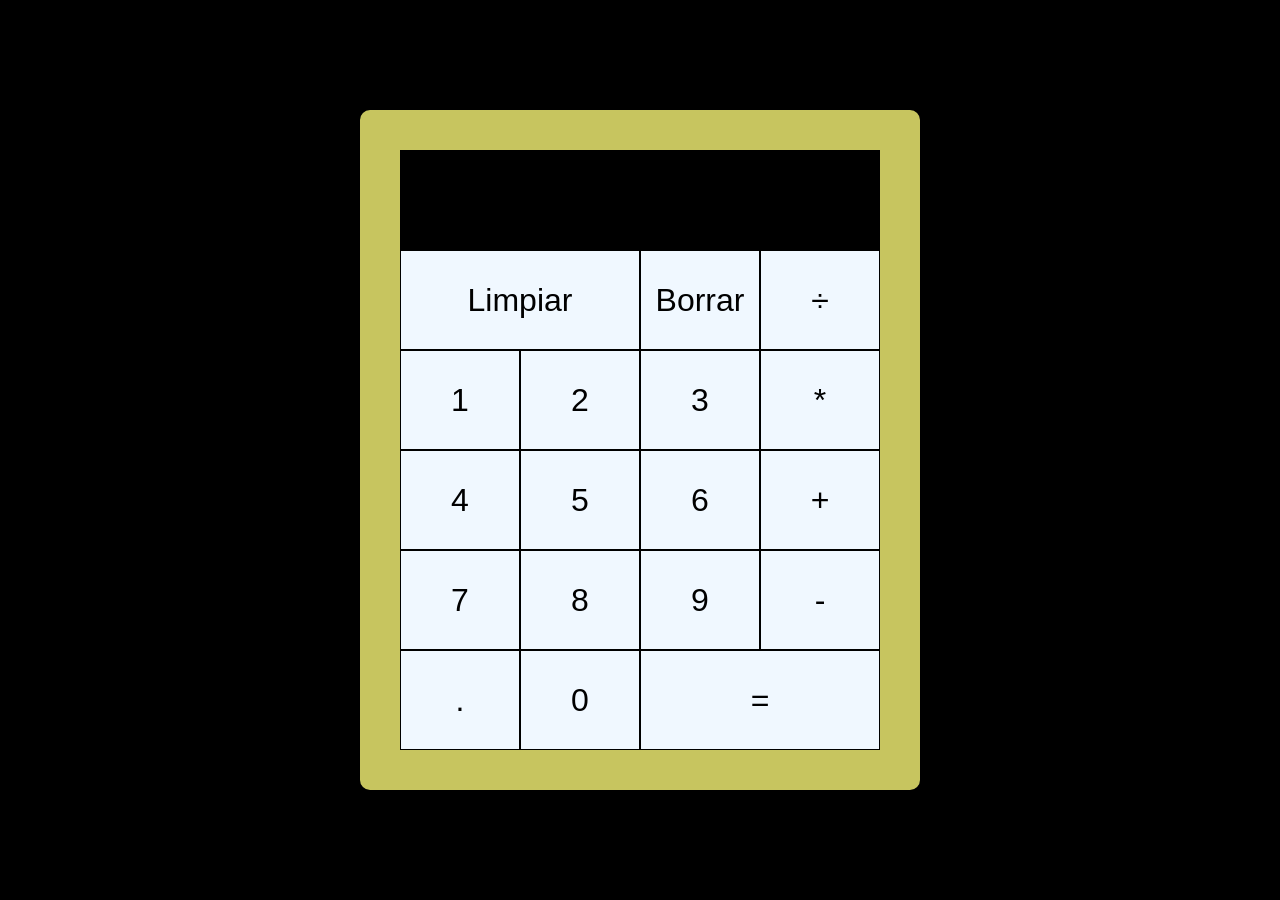
<file: TRABAJO_JESUS/CALCULADORA_HECTOR/index.html>
<!DOCTYPE html>
<html lang="en">
<head>
    <meta charset="UTF-8">
    <meta name="viewport" content="width=device-width, initial-scale=1.0">
    <title>Calculadora</title>
    <link rel="stylesheet" href="styles.css">
</head>
<body>
    
    <div class="calculator-grid">
        <div class="output">
            <div data-previous-operand class="previous-operand"></div>
            <div data-current-operand class="current-operand"></div>
        </div>
        <button data-all-clear class="span-two">Limpiar</button>
        <button data-delete>Borrar</button>
        <button data-operation>÷</button>
        <button data-number>1</button>
        <button data-number>2</button>
        <button data-number>3</button>
        <button data-operation>*</button>
        <button data-number>4</button>
        <button data-number>5</button>
        <button data-number>6</button>
        <button data-operation>+</button>
        <button data-number>7</button>
        <button data-number>8</button>
        <button data-number>9</button>
        <button data-operation>-</button>
        <button data-number>.</button>
        <button data-number>0</button>
        <button data-equals class="span-two">=</button>
    </div>



    <script src="script.js" defer></script>
</body>
</html>
</file>
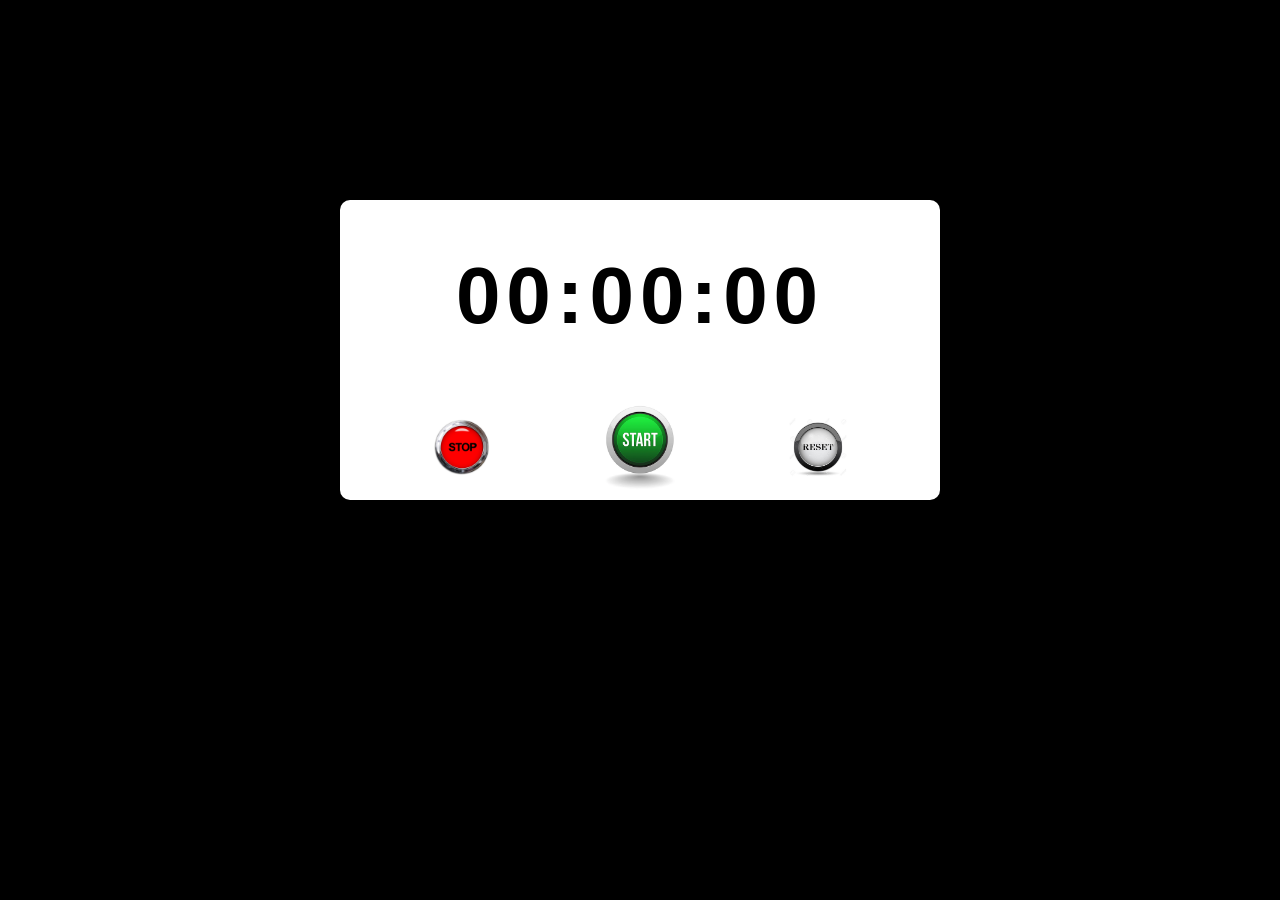
<file: TRABAJO_JESUS/CRONOMETRO_HECTOR/index.html>
<!DOCTYPE html>
<html lang="en">
<head>
    <meta charset="UTF-8">
    <meta http-equiv="X-UA Compatible" content="IE=edge">
    <meta name="viewport" content="width=device-width, initial-scale=1.0">
    <title>Cronometro</title>
    <link rel="stylesheet" href="styles.css">
</head>
<body>
    
    <div class="Cronometro">
        <h1 class="time">00:00:00</h1>
        <div class="controls">
            <img src="../../Imagenes_HectorToledo/Ejercicio_006/stop.jpg"  onclick="stopTimer()"  alt="stop">
            <img src="../../Imagenes_HectorToledo/Ejercicio_006/start.jpg"  onclick="startTimer()"  alt="start">
            <img src="../../Imagenes_HectorToledo/Ejercicio_006/reset.jpg"  onclick="resetTimer()"  alt="reset">
        </div>
    </div>

    <script src="script.js"></script>
</body>
</html>
</file>
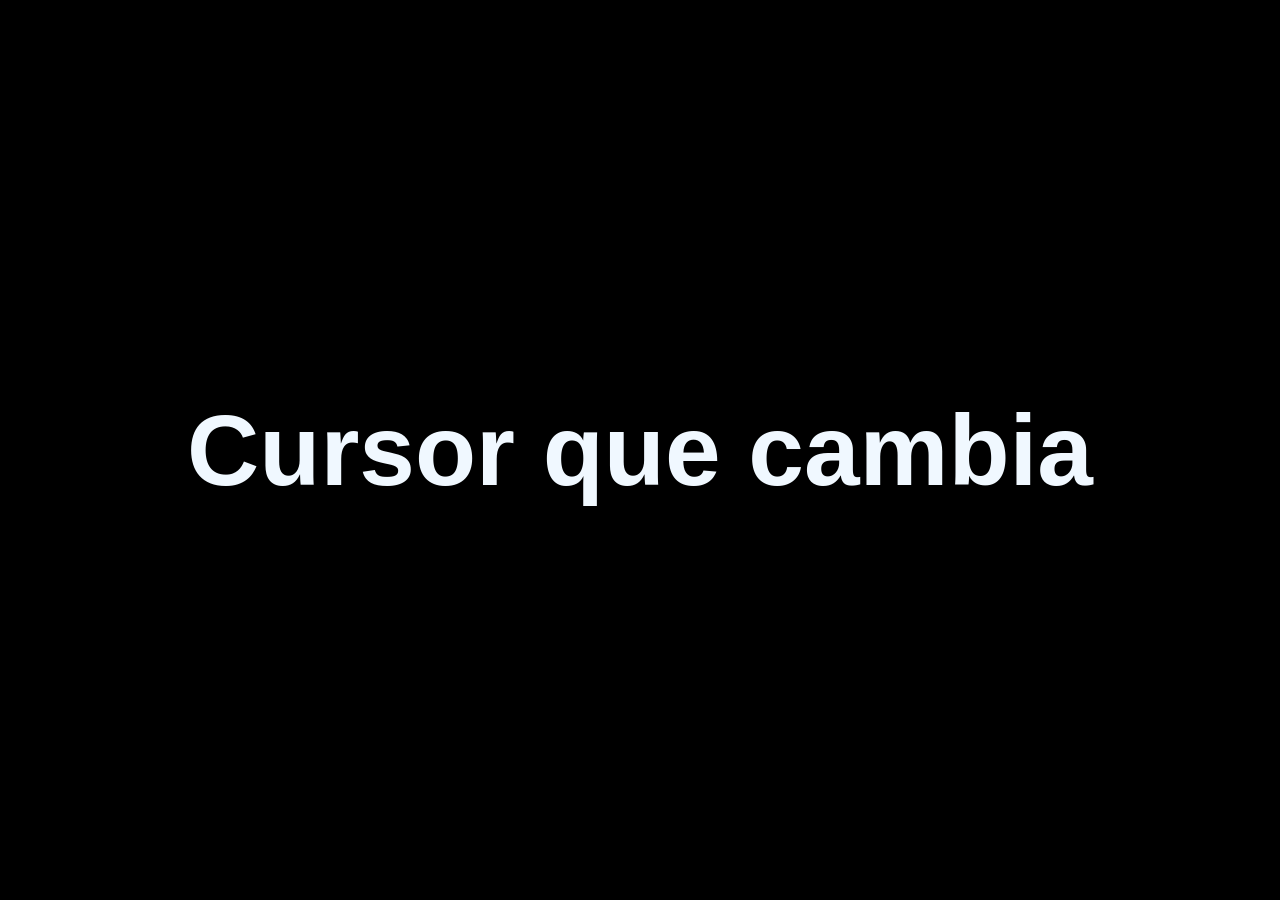
<file: TRABAJO_JESUS/CURSOR_ANIMADO_HECTOR/index.html>
<!DOCTYPE html>
<html lang="en">
<head>
    <meta charset="UTF-8">
    <meta name="viewport" content="width=device-width, initial-scale=1.0">
    <title>Cursor animado</title>
    <link rel="stylesheet" href="styles.css">
</head>
<body>

    <div class="cursor"></div>
    <div class="context">
        <h1>Cursor que cambia</h1>
    </div>
    
    <script src="script.js"></script>
</body>
</html>
</file>
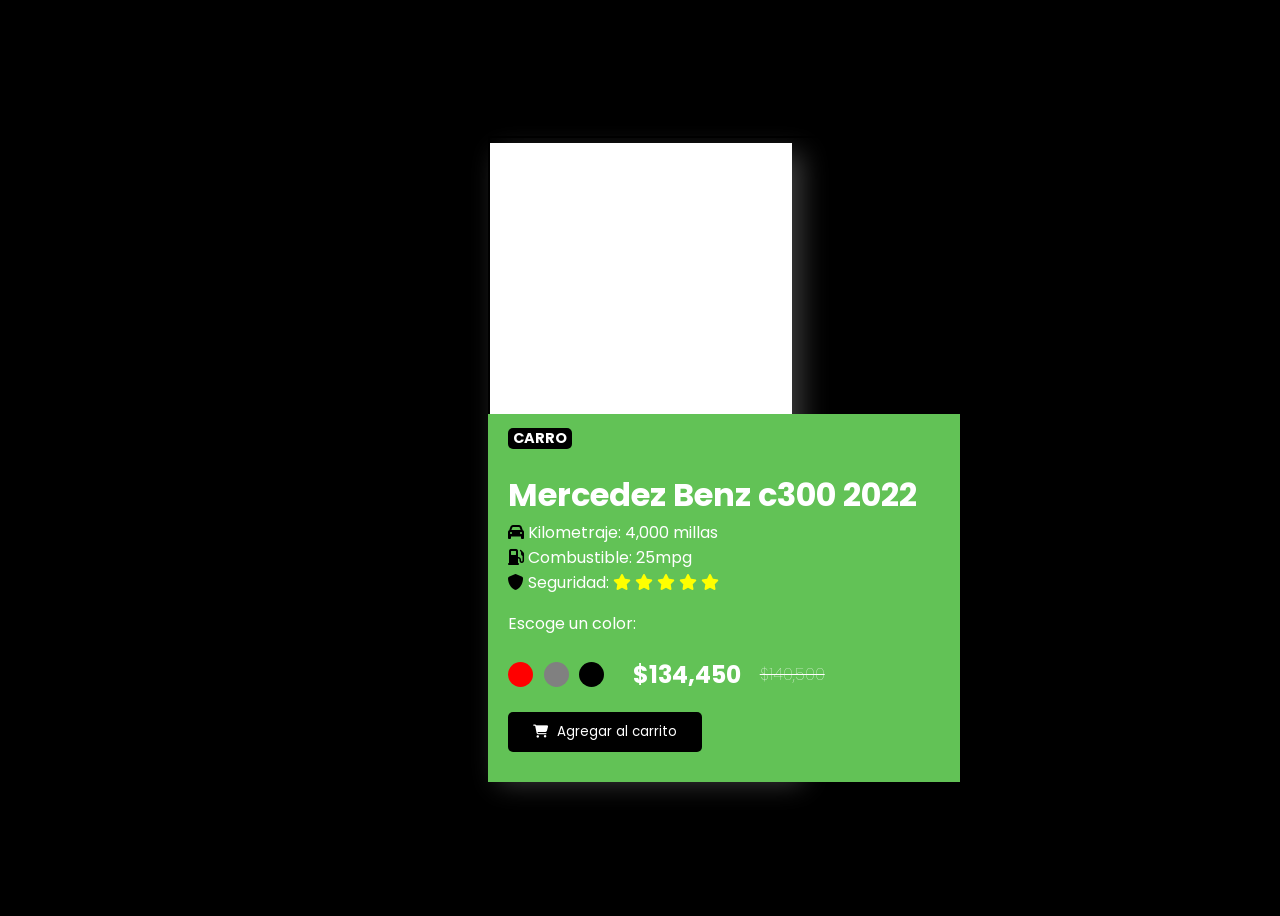
<file: TRABAJO_JESUS/DOOM-CARRO/index.html>
<!DOCTYPE html>
<html lang="en">
<head>
    <meta charset="UTF-8">
    <meta http-equiv="X-UA-Compatible" content="IE=edge">
    <meta name="viewport" content="width=device-width, initial-scale=1.0">
    <link rel="stylesheet" href="https://cdnjs.cloudflare.com/ajax/libs/font-awesome/6.1.2/css/all.min.css">
    <link rel="stylesheet" href="styles.css">
    <title>Manipulacion del DOM</title>
</head>
<body>
    <div class="product-card">
        <div class="product-image">
            </div>
        <div class="product-description">
            <h3 class="tag">CARRO</h3>
            <h1 class="product-title">Mercedez Benz c300 2022</h1>
            
            <p class="product-details">
                <span class="mileage">
                    <span style="font-size: 1em; color: black"><i class="fa-solid fa-car"></i></span>
                    Kilometraje: 4,000 millas
                </span>
                <span class="fuel">
                    <span style="font-size: 1em; color: black"><i class="fa-solid fa-gas-pump"></i></span>
                    Combustible: 25mpg
                </span>
                <span class="safety">
                    <span style="font-size: 1em; color: black"><i class="fa-solid fa-shield"></i></span>
                    Seguridad:
                    <span class="stars">
                        <i class="fa-solid fa-star"></i>
                        <i class="fa-solid fa-star"></i>
                        <i class="fa-solid fa-star"></i>
                        <i class="fa-solid fa-star"></i>
                        <i class="fa-solid fa-star"></i>
                    </span>
                </span>
            </p>
            
            <p>Escoge un color:</p>
            <div class="colors-price">
                <div class="colors">
                    <span class="red"></span>
                    <span class="gray"></span>
                    <span class="black"></span>
                </div>
                <div class="pricing">
                    <h2 class="new-price">$134,450</h2>
                    <h4 class="old-price"><s>$140,500</s></h4>
                </div>
            </div>
            
            <button id="button">
                <span style="font-size: 1em; color: white">
                    <i class="fa-solid fa-cart-shopping"></i>
                </span>
                <span class="button-text">Agregar al carrito</span>
            </button>
            
            <button class="feedback">
                <span id="white-button">Guao, vas a ser el dueño de un Benz</span>
            </button>
        </div>
    </div>

    <script src="script.js"></script>
</body>
</html>
</file>
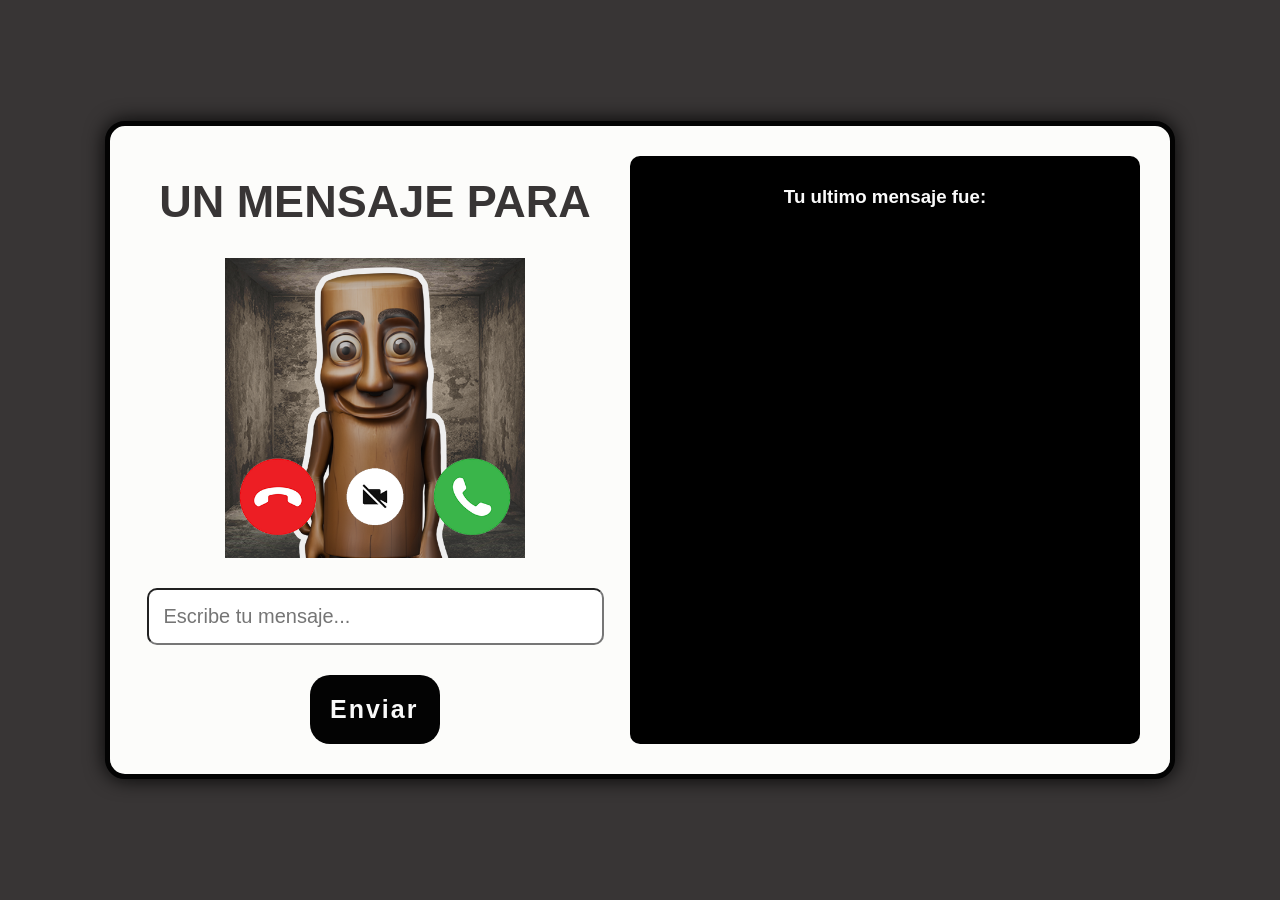
<file: TRABAJO_JESUS/DOOM_MENSAJE_HECTOR/index.html>
<!DOCTYPE html>
<html lang="en">
<head>
    <meta charset="UTF-8">
    <meta name="viewport" content="width=device-width, initial-scale=1.0">
    <title>Un mensaje para ti</title>
    <link rel="stylesheet" href="styles.css">
</head>
<body>

    <div class="container">
        <div class="container_1">

            <h1>Un mensaje para</h1>
            <img src="../../Imagenes_HectorToledo/Ejercicio_008/tungtung.png" class="tung" alt="">
            <input type="text" value="" placeholder="Escribe tu mensaje...">
            <div class="Enviar">Enviar</div>
            <p class="error"> Por favor ingresa un mensaje!!</p>
        </div>
        <div class="container_2">

            <h3>Tu ultimo mensaje fue:</h3>
            <p class="message"></p>
        </div>
    </div>

    <script src="script.js"></script>
</body>
</html>
</file>
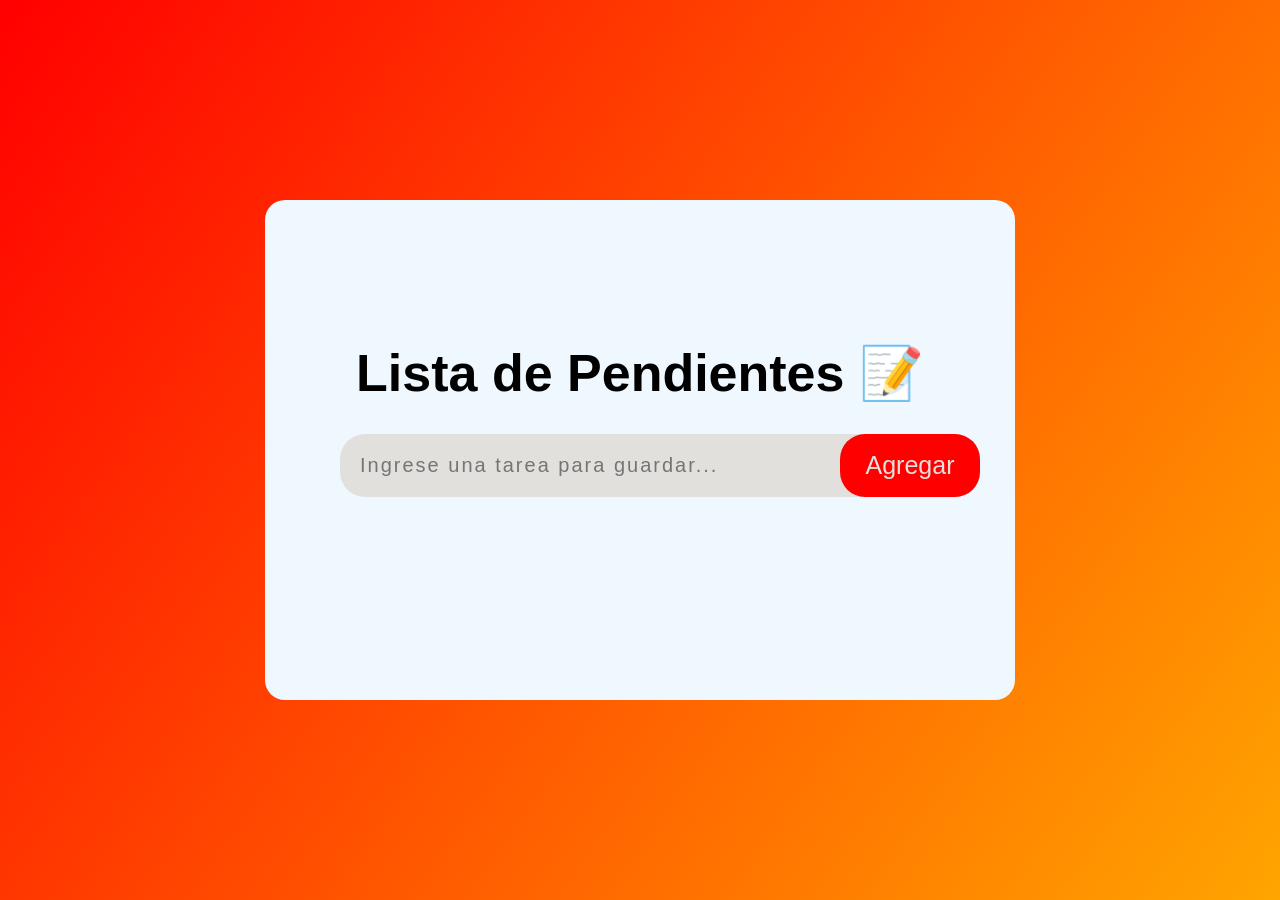
<file: TRABAJO_JESUS/LISTA_HECTOR/index.html>
<!DOCTYPE html>
<html lang="en">
<head>
    <meta charset="UTF-8">
    <meta name="viewport" content="width=device-width, initial-scale=1.0">
    <title>Lista</title>
    <link rel="stylesheet" href="styles.css">
</head>
<body>  
    <div class="contenedor">
        <div class="titulo">
            <h1 class="title">Lista de Pendientes 📝</h1>
        </div>
        <div class="content_input">
            <input type="text" class="input" placeholder="Ingrese una tarea para guardar..." autocomplete="off" > 
            <button class="button">Agregar</button>
        </div>
        <div class="content_lista">
            <ul class="list">
            </ul>
        </div>
    </div>

    <script src="script.js"></script>
</body>
</html>
</file>
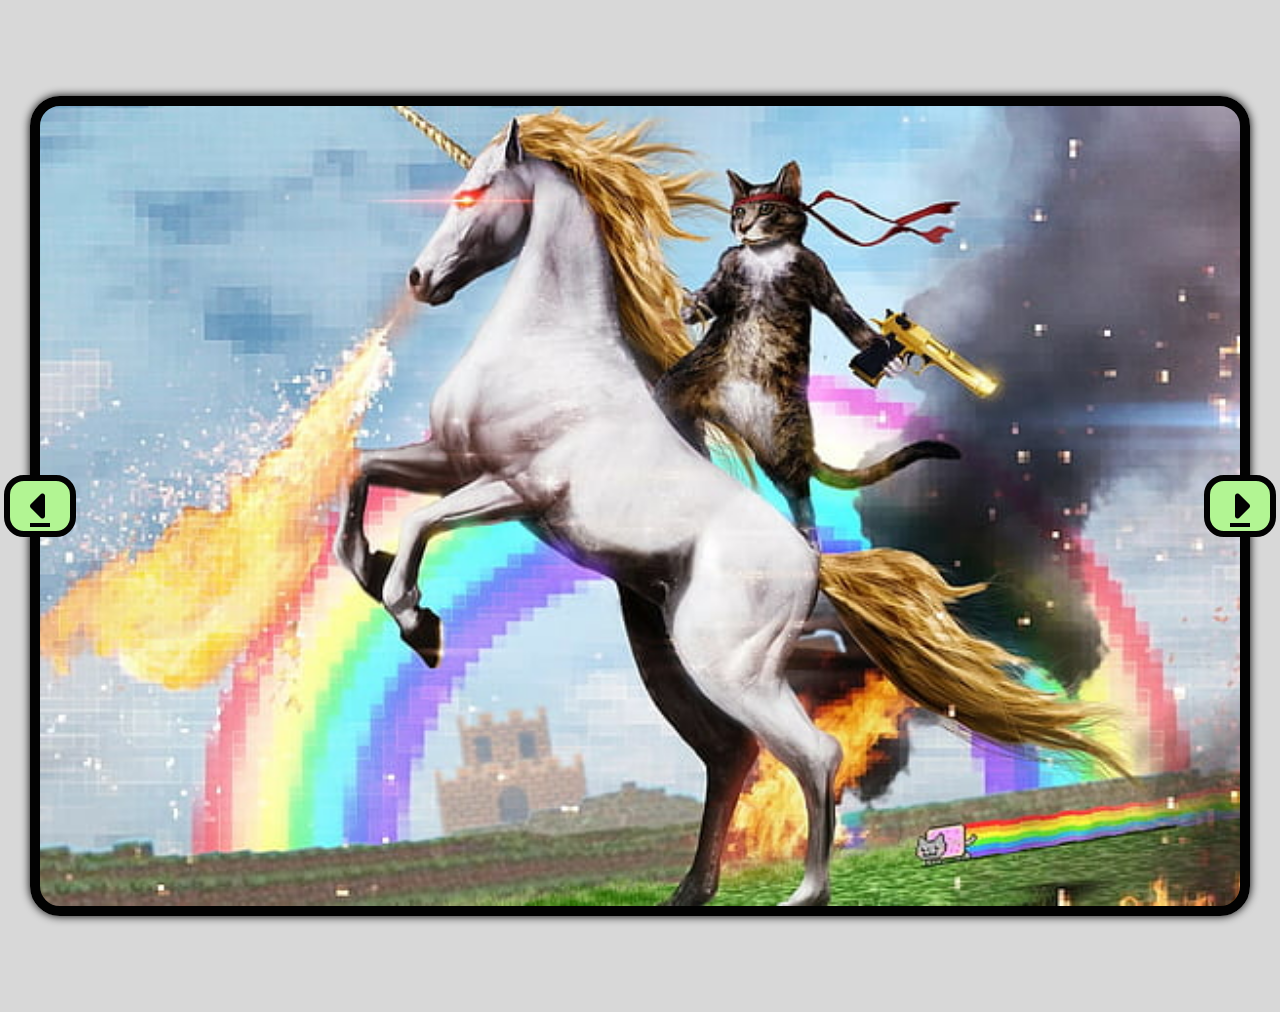
<file: TRABAJO_JESUS/GALERIA_IMAGENES_HECTOR/structure/index.html>
<!DOCTYPE html>
<html lang="en">
<head>
    <meta charset="UTF-8">
    <meta name="viewport" content="width=device-width, initial-scale=1.0">
    <title>galeria</title>
    <link rel="stylesheet" href="https://cdnjs.cloudflare.com/ajax/libs/font-awesome/6.1.2/css/all.min.css">
    <link rel="stylesheet" href="styles.css">
</head>
<body>
    <div class="images">
        <a href="#" class="btn btn-izquierda">
            <i class="fa-solid fa-caret-left"></i>
        </a>
        <a href="#" class="btn btn-derecha">
            <i class="fa-solid fa-caret-right"></i>
        </a>
    </div>

    <script src="script.js"></script>
</body>
</html>
</file>
<file: TRABAJO_JESUS/CALCULADORA_HECTOR/styles.css>
*, *::before, *::after{
    box-sizing: border-box;
    font-family: 'Lucida Sans', 'Lucida Sans Regular', 'Lucida Grande', 'Lucida Sans Unicode', Geneva, Verdana, sans-serif;
    font-weight: normal;
}

body {
    margin: 0;
    padding: 0;
    background-color: #000000;
    justify-content: center;
    align-items: center;
    display: flex;
    height: 100vh;
}

.calculator-grid {
    display: grid;
    border-radius: 10px;
    border: solid 40px #c7c55f;
    grid-template-columns: repeat(4, 120px);
    grid-template-rows: minmax(0px, auto) repeat(5, 100px);
}

.calculator-grid button {
    cursor: pointer;
    font-size: 2rem;
    border: 1px solid #000000;
    outline: none;
    background-color: rgb(240, 248, 255);
}

button:hover {
    background-color: #f6face;
}

button:active{
    transform: scale(0.98);
}
.span-two {
    grid-column: span 2;
}

.output {
    grid-column: 1 / -1;
    background-color: #000000;
    display: flex;
    align-items: flex-end;
    justify-content: center;
    flex-direction: column;
    padding: 50px;
    word-wrap: break-word;
    word-break: break-all;
}

.output .previous-operand {
    color: rgba(255, 255, 255, .75);
    font-size: 1.5rem;
}

.output .current-operand {
    color: white;
    font-size: 2.5rem
}
</file>
<file: TRABAJO_JESUS/CRONOMETRO_HECTOR/styles.css>
* {
    font-family: 'Lucida Sans', 'Lucida Sans Regular', 'Lucida Grande', 'Lucida Sans Unicode', Geneva, Verdana, sans-serif;
    margin: 0;
    padding: 0;
    box-sizing: border-box;
}

body {
    background-color: rgb(0, 0, 0);
}

.Cronometro {
    background-color: #ffffff;
    max-width: 600px;
    height: 300px;
    padding: 40px;
    margin: 200px auto 0;
    border-radius: 10px;
    text-align: center;
    color: white;
}

.Cronometro h1 {
    color: black;
    letter-spacing: 6px;
    font-size: 80px;
    margin: 10px 0 60px;
}

.controls {
    display: flex;
    align-items: center;
    justify-content: space-around;
}

.Cronometro img{
    width: 60px;
    cursor: pointer;
}

.Cronometro img:nth-child(2){
    width: 90px;
}
</file>
<file: TRABAJO_JESUS/CURSOR_ANIMADO_HECTOR/styles.css>
* {
    margin: 0;
    padding: 0;
    box-sizing: border-box;
}

body {
    justify-content: center;
    align-items: center;
    display: flex;
    height: 100vh;
    font-family: 'Segoe UI', Tahoma, Geneva, Verdana, sans-serif;
    cursor: none;
    background-color: black;
}

h1 {
    color: aliceblue;
    font-size: 100px;
}

.cursor {
    width: 20px;
    height: 20px;
    border-radius: 50%;
    background: skyblue;
    pointer-events: none;
    box-shadow: 0 0 20px skyblue, 0 0 60px skyblue, 0 0 100px skyblue;
    z-index: 999;
    display: none;
    position: fixed;
    transform: translate(-50%, 50%);
    animation: colors 3s infinite;
    -webkit-animation: colors 3s infinite;
}

@keyframes colors {
    0% {
        filter: hue-rotate(0deg);
        -webkit-filter: hue-rotate(0deg);
    }
    100% {
        filter: hue-rotate(360deg);
        -webkit-filter: hue-rotate(360deg);
    }
}

.cursor::before {
    content: "";
    position: absolute;
    transform: translate(-30%, -30%);
    width: 50px;
    height: 50px;
    background: skyblue;
    border-radius: 50%;
    opacity: 0.2;
}
</file>
<file: TRABAJO_JESUS/DOOM-CARRO/styles.css>
@import url('https://fonts.googleapis.com/css2?family=Poppins:wght@400;500;700&display=swap');

* {
    font-family: "Poppins", sans-serif;
}

body {
    height: 100vh;
    display: flex;
    justify-content: center;
    align-items: center;
    overflow-y: hidden;
    background-color: rgb(0, 0, 0);
}

h3 {
    transition: .5s;
}
.tag {
    font-size: 0.9rem;
    background-color: black;
    border-radius: 5px;
    width: 4rem;
    display: flex;
    justify-content: center;
    color: #fff;
}

.product-title {
    font-size: 2rem;
    font-weight: 700;
}

.product-card {
    background: #fff;
    display: grid;
    align-items: center;
    grid-template-rows: 55% 45%;
    height: 70%;
    width: 24%;
    box-shadow: 10px 10px 25px 0px #3c3c3c;
}

.product-image {
    border: 2px solid black;
    background-image: url("https://i.postimg.cc/NGRJX8hr/black-benz.jpg");
    background-position: center;
    background-repeat: no-repeat;
    background-size: cover;
    padding: 40px 10px;
    width: 28rem;
    height: 80%;
    transition: .5s;
}

.product-description {
    background-color: #62c256;
    color: #fff;
    padding-left: 20px;
    margin-top: -67px;
    height: 368px;
}

.product-details {
    display: flex;
    flex-direction: column;
    margin-top: -20px;
}

.product-image img {
    width: 28rem;
}

.stars {
    color: yellow;
    font-size: 1em;
}

.colors-price {
    display: flex;
    align-items: center;
    width: 70%;
    justify-content: space-between;
    margin-top: -15px;
}

.colors {
    display: flex;
    width: 6rem;
    justify-content: space-between;
    cursor: pointer;
}

.red {
    background: red;
    width: 25px;
    height: 25px;
    border-radius: 50%;
}

.gray {
    background: gray;
    width: 25px;
    height: 25px;
    border-radius: 50%;
}

.black {
    background: black;
    width: 25px;
    height: 25px;
    border-radius: 50%;
}

.pricing {
    display: flex;
    width: 12rem;
    justify-content: space-between;
    align-items: center;
}

.old-price {
    font-weight: 100;
}

/* Botones */
button {
    cursor: pointer;
    transition: .5s;
}

#button {
    background-color: #000;
    padding: 10px 25px;
    border: none;
    border-radius: 5px;
}

#white-button {
    background-color: #fff;
}

.button-text {
    color: #fff;
    margin-left: 5px;
}

.feedback {
    display: none;
    padding: 10px 25px;
    border: none;
    border-radius: 5px;
}
</file>
<file: TRABAJO_JESUS/DOOM_MENSAJE_HECTOR/styles.css>
* {
    margin: 0;
    padding: 0;
    font-family: 'Lucida Sans', 'Lucida Sans Regular', 'Lucida Grande', 'Lucida Sans Unicode', Geneva, Verdana, sans-serif;
}

body {
    align-items: center;
    justify-content: center;
    display: flex;
    height: 100vh;
    overflow: hidden;
    background-color: #383535;
}

.container {
    display: flex;
    justify-content: space-between;
    gap: 20px;
    background-color: rgb(252, 252, 250);
    padding: 30px;
    width: 1000px;
    height: fit-content;    
    border: 5px solid #030303;
    border-radius: 20px;
    box-shadow: 0px 0px 20px #030303;
}

.container_1 {
    width: 50%;
    height: 100%;
    display: flex;
    flex-direction: column;
    align-items: center;
    gap: 30px;
}

.container_2 {
    background-color: black;
    border-radius: 10px;
    width: 50%;
    display: flex;
    flex-direction: column;
    word-break: break-all;
    align-items: center;
    gap: 30px;
    padding: 10px 20px;
}

h1 {
    margin-top: 20px;
    text-transform: uppercase;
    font-weight: 700;
    font-size: 45px;
    color: #383535;
}

h3 {
    color: #fafafa;
    padding-top: 20px;
}

input {
    padding: 15px;
    width: 90%;
    font-size: 20px;
    border-radius: 10px;
}

.tung {
    width: 300px;
}

.Enviar {
    background-color: #030303;
    color: #fafafa;
    padding: 20px;
    border: none;
    border-radius: 20px;
    width: 90px;
    font-size: 25px;
    font-weight: 700;
    letter-spacing: 2px;
    cursor: pointer;
}

.error {
    display: none;
    text-transform: uppercase;
    font-size: 25px;
    padding: 10px;
    background-color: #dd4343;
    border-radius: 10px;
}

.message {
    color: rgb(223, 255, 181);
    font-weight: 700;
    letter-spacing: 2px;
    font-size: 70px;
    font-family:Cambria, Cochin, Georgia, Times, 'Times New Roman', serif;
}
</file>
<file: TRABAJO_JESUS/LISTA_HECTOR/styles.css>
* {
    margin: 0;
    padding: 0;
    font-family: 'Trebuchet MS', 'Lucida Sans Unicode', 'Lucida Grande', 'Lucida Sans', Arial, sans-serif;
}

body {
    justify-content: center;
    align-items: center;
    display: flex;
    height: 100vh;
    overflow: hidden;
    background: linear-gradient(125deg, red, orange);
}

.contenedor {
    background-color: aliceblue;
    height: 500px;
    width: 750px;
    border-radius: 20px;
    display: flex;
    flex-direction: column;
    align-items: center;
    justify-content: center;
    gap: 60px;
}

.content_input {
    position: relative;
    width: 600px;
    display: flex;
    justify-content: space-between;
}

.content.lista {
    display: flex;

}

.title {
    align-items: center;
    justify-content: center;
    font-size: 52px;
    font-weight: bold;
    margin-bottom: -30px;
}

.input {
    padding: 20px 20px;
    min-width: 100%;
    font-size: 20px;
    letter-spacing: 2px;
    background-color: #e2e0dd;
    border-radius: 25px;
    border: none;
    color: #464343;
}

.button {
    display: flex;
    justify-content: center;
    position: absolute;
    right: -40px;
    padding: 17px 70px;
    border: none;
    border-radius: 25px;
    background-color: #ff0000;
    color: #e2e0dd;
    width: 130px;
    font-size: 25px;
    cursor: pointer;
}

ul {
    position: absolute;
    margin-top: -40px;
    left: 650px;
    padding: 10px;
}

ul li {
    position: relative;
    font-size: 25px;
    list-style: none;
    padding: 5px 0px;
    cursor: pointer;
}



ul li.checked {
    text-decoration: line-through;
    position: relative;
}

ul li.checked::before {
    content: "✅";
    display: block;
    position: absolute;
    border-radius: 20px;
    font-size: 20px;
    top: 5px;
    left: -30px;
}

span {
    position: absolute;
    font-size: 40px;
    width: 25px;
    height: 25px;
    top: 50%;
    right: -300px;
    line-height: 21px;
    transform: translate(250%, -50%);
    padding-left: 4.5px;
    border-radius: 50%;
    cursor: pointer;
}
</file>
<file: TRABAJO_JESUS/GALERIA_IMAGENES_HECTOR/structure/styles.css>
* {
    margin: 0;
    padding: 0;
    font-family: 'Times New Roman', Times, serif;
}

body {
    background-color: #d8d8d8;
}

.images {
    background: url("../../../Imagenes_HectorToledo/Ejercicio_010/Img/fondo_background.jpg");
    background-position: center;
    background-repeat: no-repeat;
    background-size: cover;
    width: 1200px;
    height: 800px;
    border: 10px solid #020202 ;
    border-radius: 30px;
    position: relative;
    margin: 6rem auto;
    box-shadow: 0 0 10px #020202;
}

.btn {
    display: flex;
    align-items: center;
    justify-content: center;
    position: absolute;
    width: 40px;
    height: 30px;
    border: 6px solid #020202;
    border-radius: 20px;
    background-color: #b2f593;
    font-size: 40px;
    padding: 10px;
    color: #020202;
    
}

.btn-izquierda {
    left: 0;
    top: 50%;
    transform: translate(-50%, -50%);
}

.btn-derecha {
    right: 0;
    top: 50%;
    transform: translate(50%, -50%);
}
</file>
